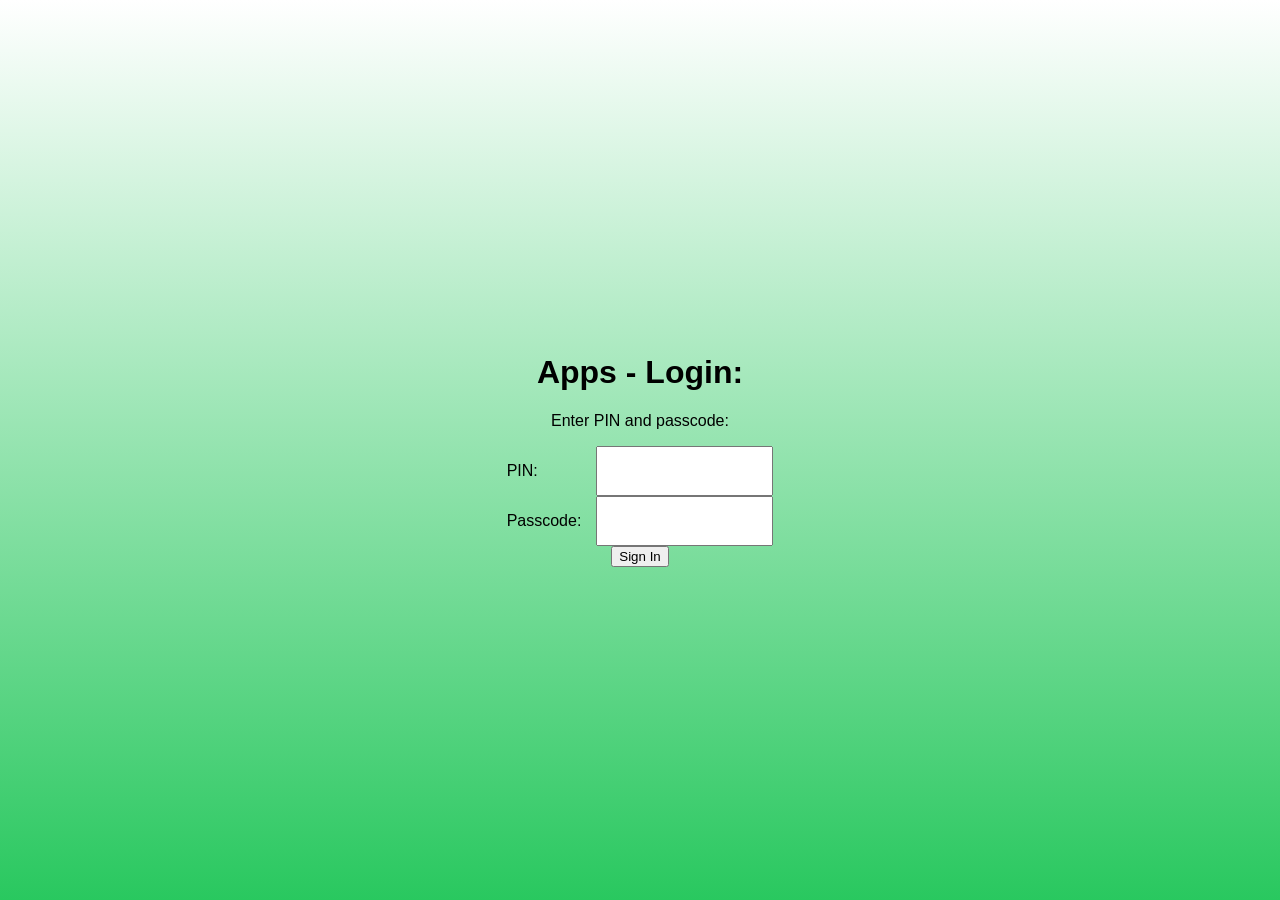
<file: index.html>
<!DOCTYPE html>
<html>
  <head>
    <meta charset="UTF-8">
    <meta name="viewport" content="width=device-width, initial-scale=1.0">
    <link rel="stylesheet" href="lstyle.css">
    <title>LimiPlake Apps - Login</title>
  </head>
  <body><div id="loginbox">
    <h1>Apps - Login:</h1>
    <p id="prompt">Enter PIN and passcode:</p>
    <div id="fields">
      <div class="row">
        <p class="tellr">PIN:</p>
        <input type="number" id="pinf">
      </div>
      <div class="row">
        <p class="tellr">Passcode:</p>
        <input type="password" id="passf">
      </div>
        <button id="loginactivate">Sign In</button>
      </div>

      <div id="errfld"></div>
    </div>
    <script src="login.js"></script>
  </body>
</html>
</file>
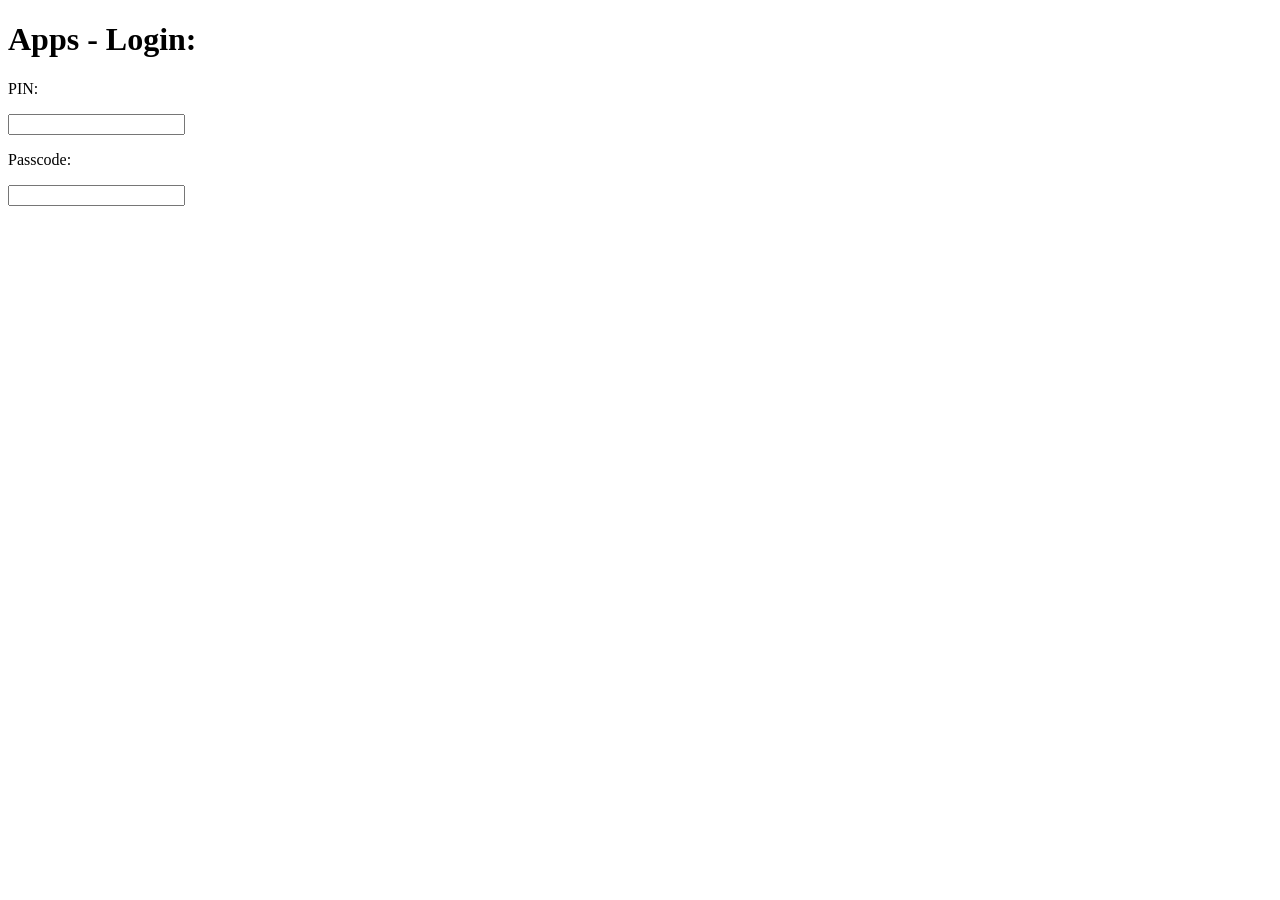
<file: login.html>
<!DOCTYPE html>
<html>
  <head>
    <meta charset="UTF-8">
    <meta name="viewport" content="width=device-width, initial-scale=1.0">
    <title>LimiPlake Apps -- Login</title>
  </head>
  <body>
    <h1>Apps - Login:</h1>
    <div id="fields">
      <p>PIN:</p>
      <input type="number" id="pinf">
      <p>Passcode:</p>
      <input type="password" id="passf">
    </div>
  </body>
</html>
</file>
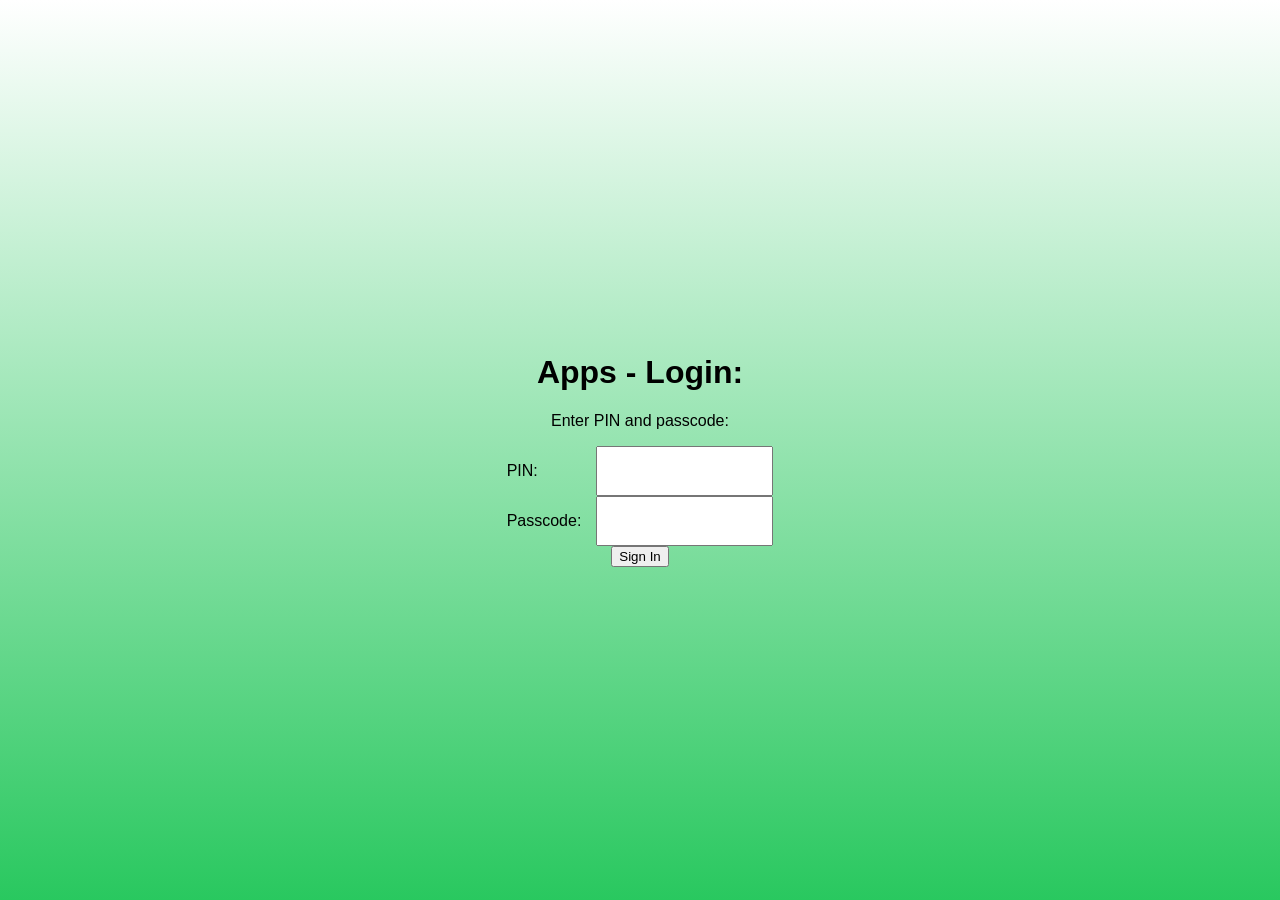
<file: mainpage.html>
<!DOCTYPE html>
<html>
  <head>
    <meta charset="UTF-8">
    <meta name="viewport" content="width=device-width, initial-scale=1.0">
    <link rel="stylesheet" href="mstyle.css">
    <title>Portal for LimiPlake</title>
  </head>
  <body>
    <button id="logout">Log Out</button>
    <div class="container">
      <div class="row">
        <div class="app" onclick="visitWApp('classroom')">
          <img src="GClassroom.png">
          <p>GClassroom</p>
        </div>
        <div class="app" onclick="visitWApp('drive')">
          <img src="GDrive.png">
          <p>GDrive</p>
        </div>
        <div class="app" onclick="visitWApp('lessons')">
          <img src="LM_Lessons.png">
          <p>LimiMake Lessons</p>
        </div>
        <div class="app" onclick="visitWApp('quizzes')">
          <img src="Quizzes.png">
          <p>Quizzes</p>
        </div>
      </div>
      <div class="row">
        <div class="app" onclick="visitWApp('calculator')">
          <img src="Calculator.png">
          <p>Calculator</p>
        </div>
        <div class="app" onclick="visitWApp('pinpicker')">
          <img src="LP_PIN_Picker.png">
          <p>LP PIN Picker</p>
        </div>
        <div class="app" onclick="visitWApp('typing')">
          <img src="Typing.png">
          <p>Typing</p>
        </div>
      </div>
    </div>
    <script src="mscript.js"></script>
  </body>
</html>
</file>
<file: lstyle.css>
html {
  height: 100%;
}

body {
  background: linear-gradient(to bottom, #ffffff 0%, #29c85f 100%);
  background-repeat: no-repeat;
  background-size: cover;
  font-family: "Helvetica", "Arial", "system-ui", "sans-serif";
  margin: 0;
  min-height: 100vh;
  display: flex;
  justify-content: center;
  align-items: center;
  flex-direction: column;
  text-align: center;
}

h1, p {
  text-align: center;
}

.tellr {
  text-align: left;
  margin-right: 15px
}

.row {
  display: flex;
  justify-content: space-between;
  width: 100%;
}
</file>
<file: mstyle.css>
body {
  background-color: #64bf83;
  font-family: Helvetica;
  color: white;
}

img {
  width: 100px;
  height: 100px;
  object-fit: contain;
}

.row {
  display: flex;
  justify-content: center;
  gap: 50px;
  margin-bottom: 40px;
}

.app {
  text-align: center;
  cursor: pointer;
}

.app p {
  margin: 0;
}

.app img {
  margin-bottom: 10px;
}
</file>
